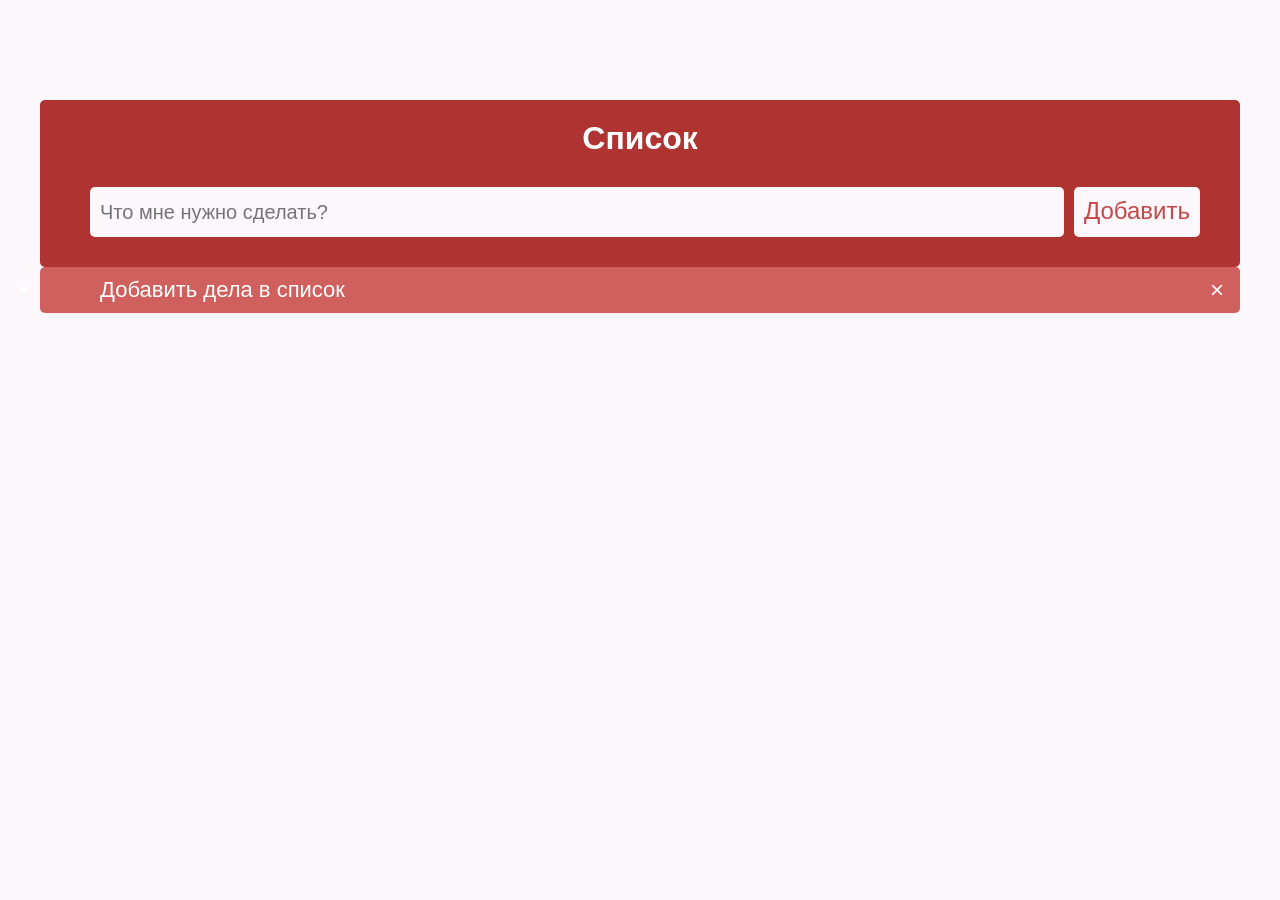
<file: index.html>
<!DOCTYPE html>
<html lang="ru">
<head>
    <title>Список дел</title>
    <meta charset="UTF-8">
    <meta name="viewport" content="width=device-width">
    <link href="style.css" rel="stylesheet">
    <script src="script.js" defer></script>
</head>
<body>
    <h1>Список</h1>
    <div id = "DIV" class = "header">
        <input type="text" id="Input" placeholder="Что мне нужно сделать?">
        <span onclick = "newElement()" class="addButton">Добавить</span>
    </div>

    <ul id = "UL">
        <li>Добавить дела в список</li>
    </ul>
</body>

</html>
</file>
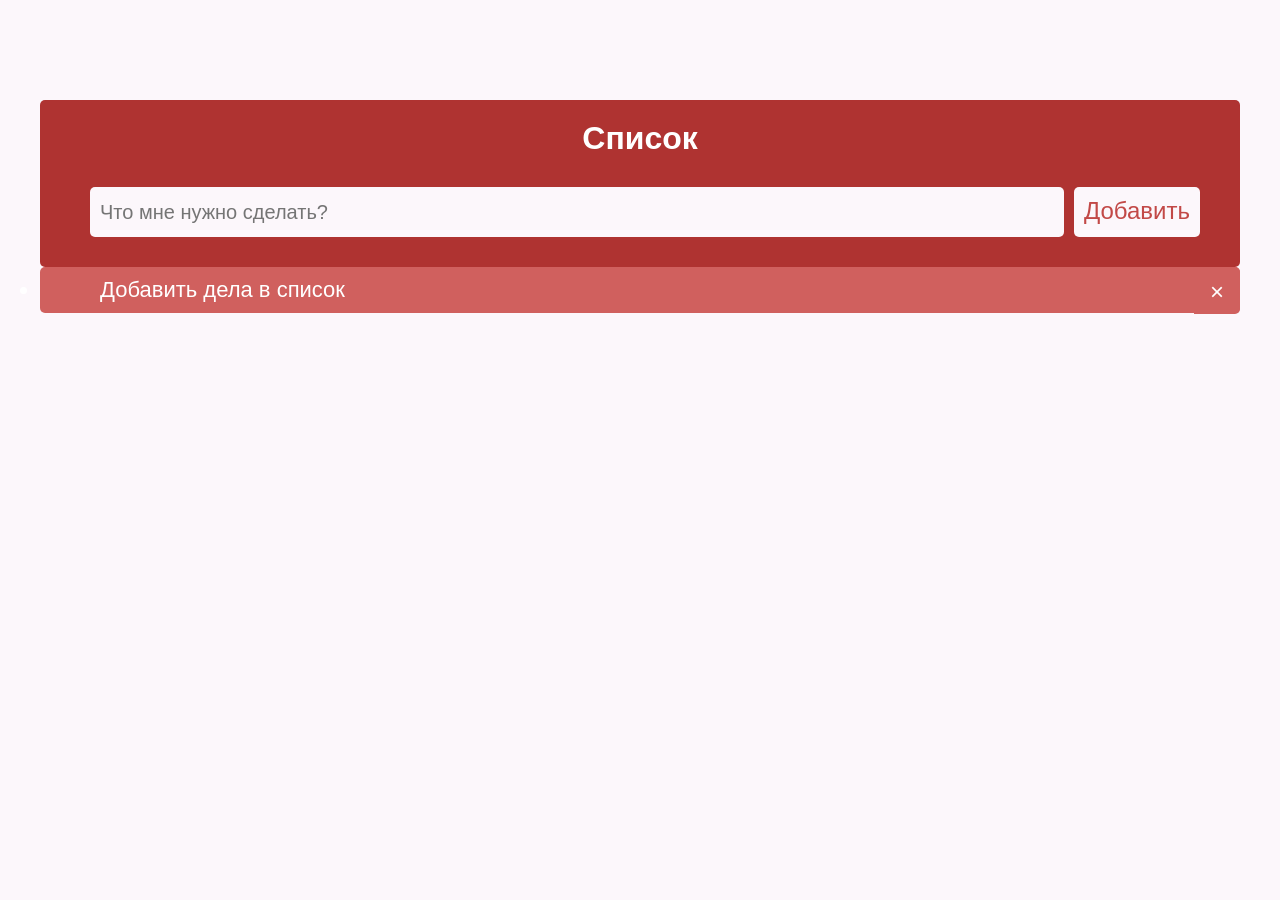
<file: ToDo.html>
<!DOCTYPE html>
<html lang="ru">
<head>
    <title>Список дел</title>
    <meta charset="UTF-8">
    <meta name="viewport" content="width=device-width">
    <link href="ToDo.css" rel="stylesheet">
    <script src="ToDO.js" defer></script>
</head>
<body>
    <h1>Список</h1>
    <div id = "DIV" class = "header">
        <input type="text" id="Input" placeholder="Что мне нужно сделать?">
        <span onclick = "newElement()" class="addButton">Добавить</span>
    </div>

    <ul id = "UL">
        <li>Добавить дела в список</li>
    </ul>
</body>

</html>
</file>
<file: style.css>
* {
    box-sizing: border-box;
    max-width: 1200px;
    padding-top: 50px;
    margin: 0 auto;
    font-family: Arial, Helvetica, sans-serif;
    background-color: #fcf7fb;
    color: #fff;
    border-radius: 5px;
    user-select: none;
}

h1{
    background-color: #af3331;
    margin: 0;
    padding-top: 20px;
    text-align: center;
    border-radius: 5px 5px 0 0;
}

.header {
    background-color: #af3331;
    text-align: center;
    padding: 30px 40px;
    display: flex;
    margin: 0;
    border-radius: 0 0 5px 5px;
}

.header:after {
  content: "";
  display: table;
  clear: both;
}

input {
    margin: 0 10px;
    border: none;
    border-radius: 5px;
    font-size: 20px;
    flex: 1;
    color: #000000;
    height: 50px;
    padding: 10px;
}

.addButton {
    height: 50px;    
    color: #c24947;
    border: none;
    border-radius: 5px;
    text-align: center;
    font-size: 24px;
    padding: 10px;
    cursor: pointer;
    min-width: 125px;
}

.addButton:hover {
    color: #d9a09e;
}

ul {
    margin: 0;
    padding: 0;
}

ul li {
    background-color: #d67473;
    font-size: 22px;
    padding: 10px 60px;
    position: relative;
    transition: 0.2s;
}

ul li:nth-child(odd) {
    background-color: #d0605e;
}

ul li:hover {
    background-color: #d9a09e;
}

li:hover .close:not(:hover) {
    background-color: #d9a09e;
}

ul li.checked {
    text-decoration: line-through;
    background-color: #beb3b3;
}

ul li.checked::before {
    content: '';
    position: absolute;
    border-color: #fff;
    border-style: solid;
    border-width: 0 3px 3px 0;
    top: 11px;
    left: 20px;
    transform: rotate(45deg);
    height: 15px;
    width: 7px;
}

.close {
    position: absolute;
    font-size: 24px;
    right: 0;
    top: 0;
    line-height: 1;
    padding: 11px 16px 0 16px; 
    border-radius: 0 5px 5px 0;
    background-color: #d67473;
    transition: 0.2s;
}

li:nth-child(odd) .close {
    background-color: #d0605e;
}

.close:hover {
    color: #000;
    background-color: #d9a09e;
    transition: 0.2s;
}

li:nth-child(odd) .close:hover {
    background-color: #d9a09e;
}

li.checked .close {
    background-color: #beb3b3;
}

li.checked:hover .close:not(:hover) {
    background-color: #beb3b3;
}

li.checked:nth-child(odd) .close {
    background-color: #beb3b3;
}

@media (max-width: 500px) {

    .header {
    padding: 20px 10px;
    }
    
    input {
    margin: 0;
    font-size: 16px;
    max-width: 60%;
    }

    .addButton {
    height: auto;    
    font-size: 22px;
    padding: 12px;
    min-width: 30%;
    }
}
</file>
<file: ToDo.css>
* {
    box-sizing: border-box;
    max-width: 1200px;
    padding-top: 50px;
    margin: 0 auto;
    font-family: Arial, Helvetica, sans-serif;
    background-color: #fcf7fb;
    color: #fff;
    border-radius: 5px;
    user-select: none;
}

h1{
    background-color: #af3331;
    margin: 0;
    padding-top: 20px;
    text-align: center;
    border-radius: 5px 5px 0 0;
}

.header {
    background-color: #af3331;
    text-align: center;
    padding: 30px 40px;
    display: flex;
    margin: 0;
    border-radius: 0 0 5px 5px;
}

.header:after {
  content: "";
  display: table;
  clear: both;
}

input {
    margin: 0 10px;
    border: none;
    border-radius: 5px;
    font-size: 20px;
    flex: 1;
    color: #000000;
    height: 50px;
    padding: 10px;
}

.addButton {
    height: 50px;    
    color: #c24947;
    border: none;
    border-radius: 5px;
    text-align: center;
    font-size: 24px;
    padding: 10px;
    cursor: pointer;
    min-width: 125px;
}

.addButton:hover {
    color: #d9a09e;
}

ul {
    margin: 0;
    padding: 0;
}

ul li {
    background-color: #d67473;
    font-size: 22px;
    padding: 10px 60px;
    position: relative;
    transition: 0.2s;
}

ul li:nth-child(odd) {
    background-color: #d0605e;
}

ul li:hover {
    background-color: #d9a09e;
}

li:hover .close:not(:hover) {
    background-color: #d9a09e;
}

ul li.checked {
    text-decoration: line-through;
    background-color: #beb3b3;
}

ul li.checked::before {
    content: '';
    position: absolute;
    border-color: #fff;
    border-style: solid;
    border-width: 0 3px 3px 0;
    top: 11px;
    left: 20px;
    transform: rotate(45deg);
    height: 15px;
    width: 7px;
}

.close {
    position: absolute;
    font-size: 24px;
    right: 0;
    top: 0;
    padding: 11px 16px 8px 16px; 
    border-radius: 0 5px 5px 0;
    background-color: #d67473;
    transition: 0.2s;
}

li:nth-child(odd) .close {
    background-color: #d0605e;
}

.close:hover {
    color: #000;
    background-color: #d9a09e;
    transition: 0.2s;
}

li:nth-child(odd) .close:hover {
    background-color: #d9a09e;
}

li.checked .close {
    background-color: #beb3b3;
}

li.checked:hover .close:not(:hover) {
    background-color: #beb3b3;
}

li.checked:nth-child(odd) .close {
    background-color: #beb3b3;
}

@media (max-width: 500px) {

    .header {
    padding: 20px 10px;
    }
    
    input {
    margin: 0;
    font-size: 16px;
    max-width: 60%;
    }

    .addButton {
    height: auto;    
    font-size: 22px;
    padding: 12px;
    min-width: 30%;
    }
}
</file>
